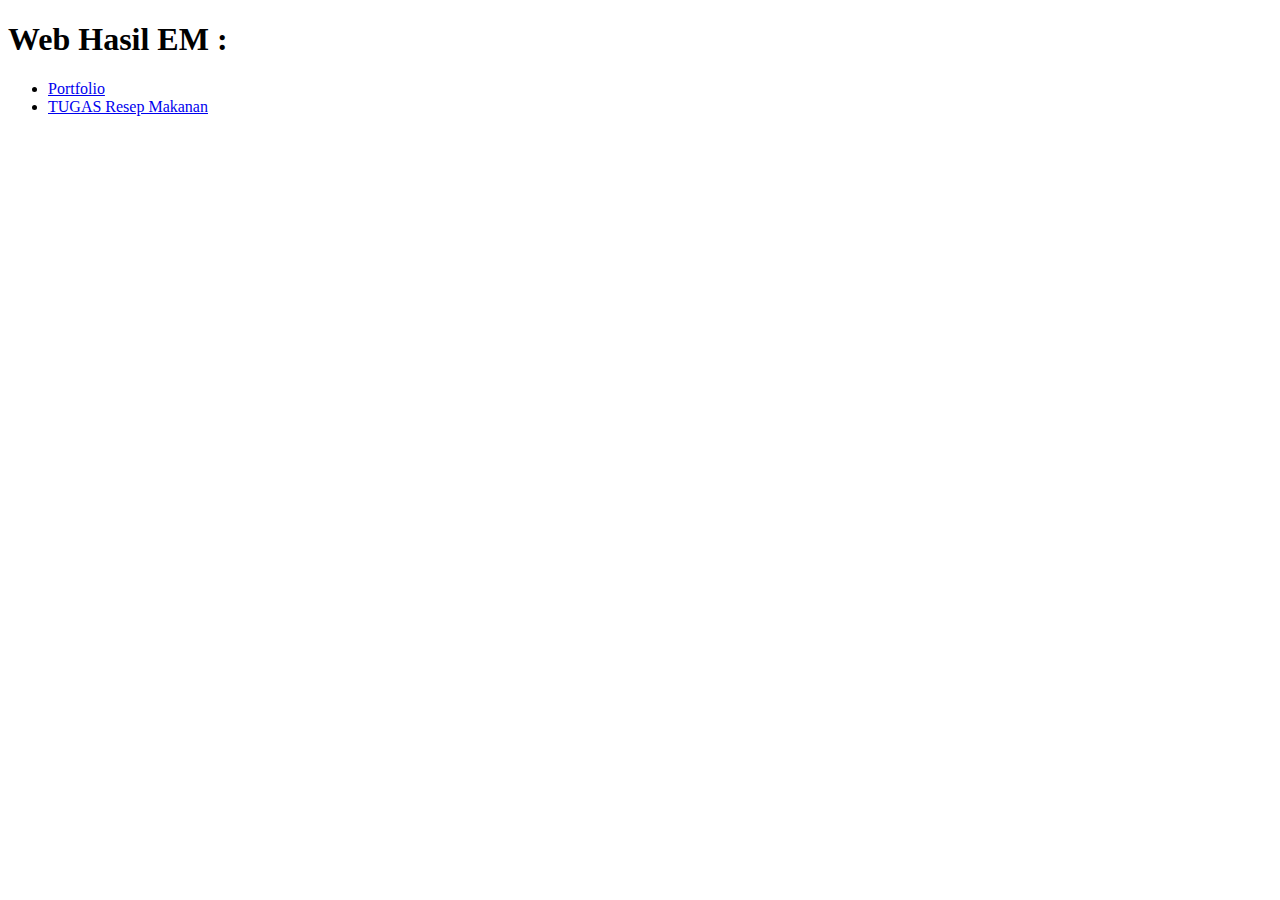
<file: index.html>
<!DOCTYPE html>
<html lang="id">
  <head>
    <meta charset="UTF-8" />
    <meta name="viewport" content="width=device-width, initial-scale=1.0" />
    <title>web Irham Iqballusolihin</title>
  </head>
  <body>
    <h1 title="Irham Iqballusolihin">Web Hasil EM :</h1>
    <ul>
      <li>
        <a
          title="02 Oktober 2024"
          href="project/portfolio-iluze/content.html"
          target="_blank"
          >Portfolio</a
        >
      </li>
      <li>
        <a
          title="26 November 2024"
          href="project/tugas-resep-makanan/index.html"
          target="_blank"
          >TUGAS Resep Makanan</a
        >
      </li>
    </ul>
  </body>
</html>
</file>
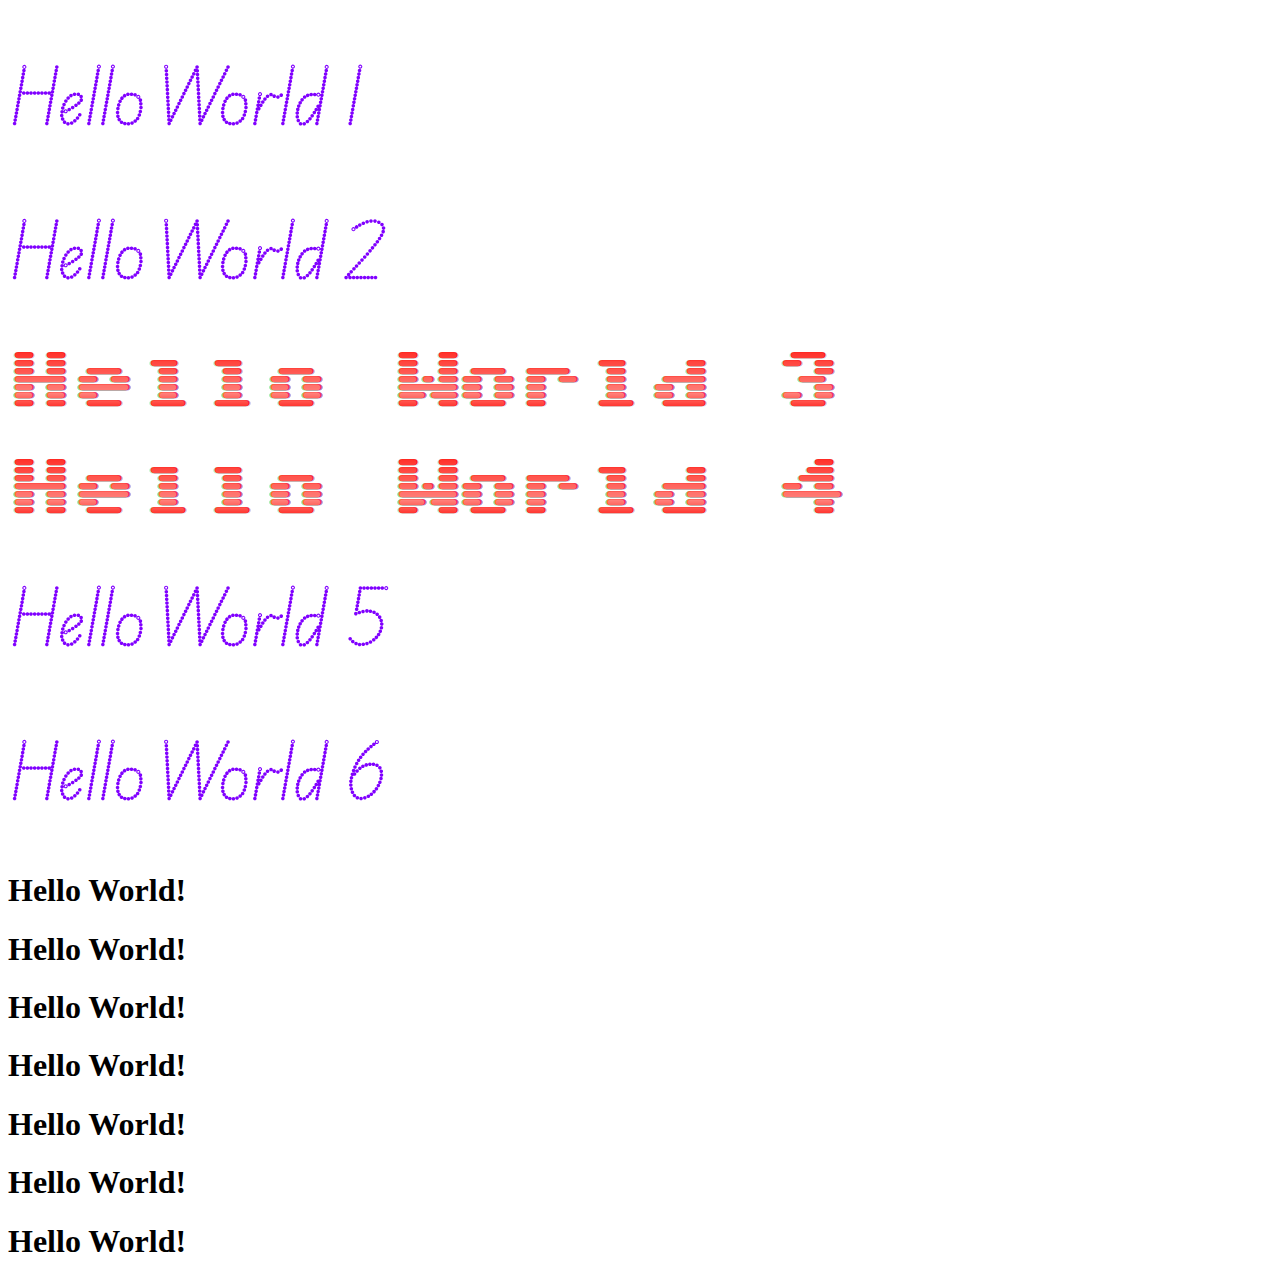
<file: belajar-css/index.html>
<!DOCTYPE html>
<html lang="en">
  <head>
    <meta charset="UTF-8" />
    <meta name="viewport" content="width=device-width, initial-scale=1.0" />
    <title>Belajar CSS</title>
    <link rel="preconnect" href="https://fonts.googleapis.com" />
    <link rel="preconnect" href="https://fonts.gstatic.com" crossorigin />

    <link
      href="https://fonts.googleapis.com/css2?family=Sixtyfour+Convergence&display=swap"
      rel="stylesheet"
    />

    <link rel="preconnect" href="https://fonts.googleapis.com" />
    <link rel="preconnect" href="https://fonts.gstatic.com" crossorigin />
    <link
      href="https://fonts.googleapis.com/css2?family=Edu+AU+VIC+WA+NT+Dots:wght@400..700&family=Sixtyfour+Convergence:BLED@0..100&display=swap"
      rel="stylesheet"
    />

    <link rel="stylesheet" href="style.css" />
  </head>
  <body>
    <h1 class="hello">Hello World 1</h1>
    <h1 class="hello">Hello World 2</h1>
    <h1 class="hello" id="hello1">Hello World 3</h1>
    <h1 class="hello" id="hello2">Hello World 4</h1>
    <h1 class="hello">Hello World 5</h1>
    <h1 class="hello">Hello World 6</h1>

    <h1>Hello World!</h1>
    <h1>Hello World!</h1>
    <h1>Hello World!</h1>
    <h1>Hello World!</h1>
    <h1>Hello World!</h1>
    <h1>Hello World!</h1>
    <h1>Hello World!</h1>
  </body>
</html>
</file>
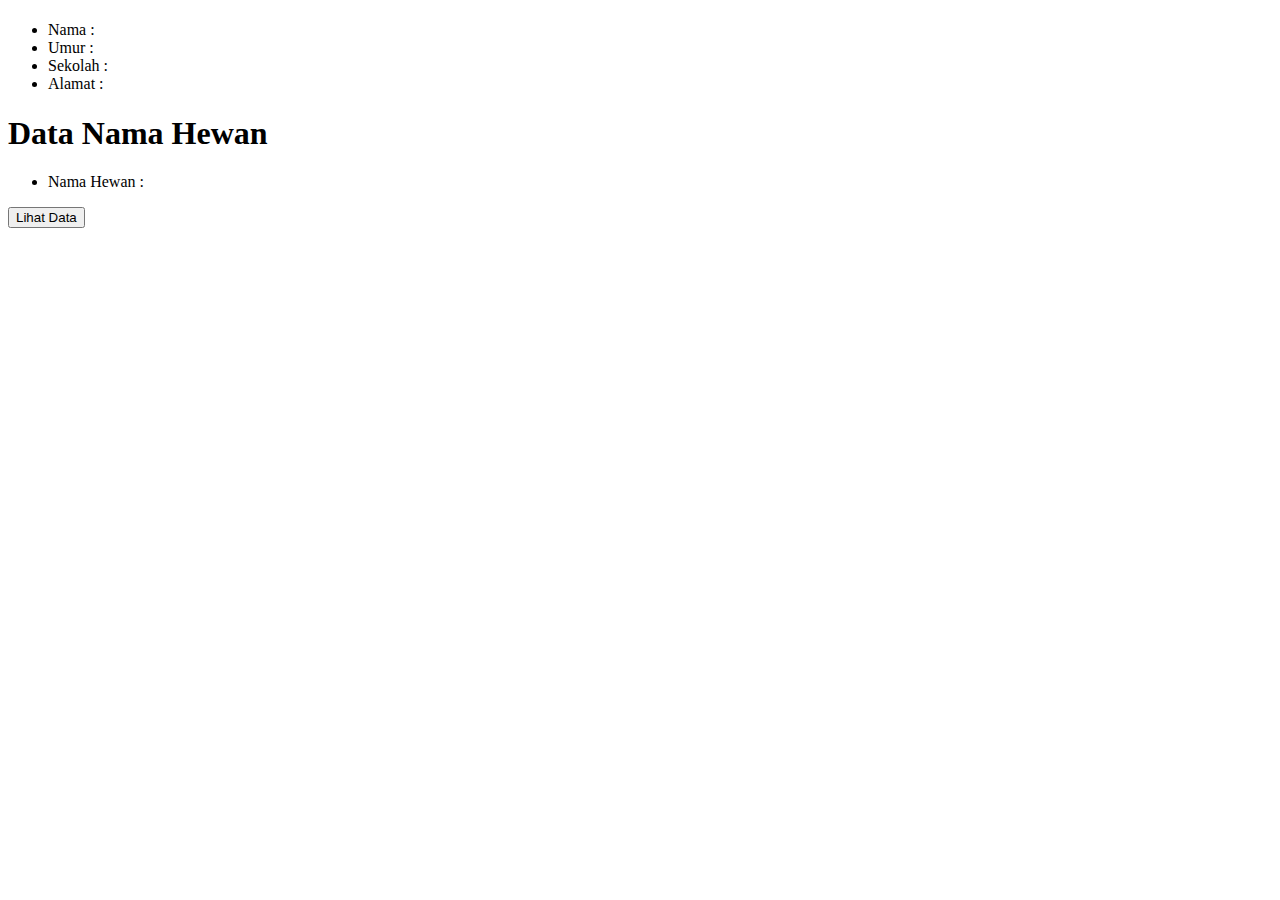
<file: learn/javascript/index.html>
<!DOCTYPE html>
<html lang="id">
  <head>
    <meta charset="UTF-8" />
    <meta name="viewport" content="width=device-width, initial-scale=1.0" />
    <title>Belajar Javascript</title>
  </head>
  <body>
    <h1 id="judul"></h1>
    <ul>
      <li class="list L1">Nama :</li>
      <li class="list L2">Umur :</li>
      <li class="list L3">Sekolah :</li>
      <li class="list L4">Alamat :</li>
    </ul>

    <h1>Data Nama Hewan</h1>
    <ul>
      <li class="List LH1">Nama Hewan :</li>
    </ul>

    <button onclick="test()">Lihat Data</button>
    <script src="script.js"></script>
  </body>
</html>
</file>
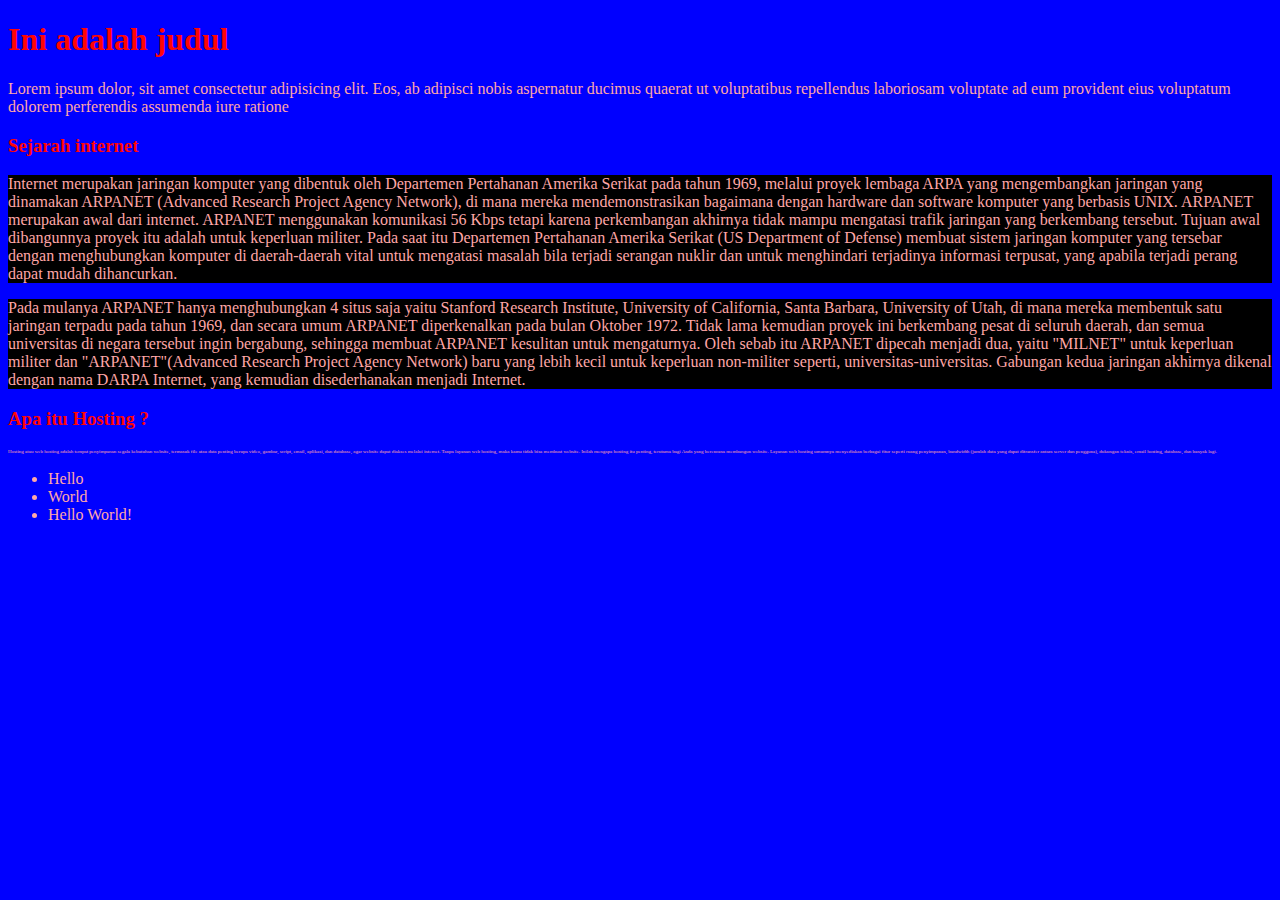
<file: learn/belajar-css/css-basic/index.html>
<!DOCTYPE html>
<html lang="en">
  <head>
    <meta charset="UTF-8" />
    <meta name="viewport" content="width=device-width, initial-scale=1.0" />
    <title>Belajar CSS dasar</title>
    <link rel="stylesheet" href="style.css" />
  </head>
  <body>
    <h1 class="judul">Ini adalah judul</h1>
    <p class="paragpraph">
      Lorem ipsum dolor, sit amet consectetur adipisicing elit. Eos, ab adipisci
      nobis aspernatur ducimus quaerat ut voluptatibus repellendus laboriosam
      voluptate ad eum provident eius voluptatum dolorem perferendis assumenda
      iure ratione
    </p>
    <h3 class="judul">Sejarah internet</h3>
    <p class="paragpraph sejarah">
      Internet merupakan jaringan komputer yang dibentuk oleh Departemen
      Pertahanan Amerika Serikat pada tahun 1969, melalui proyek lembaga ARPA
      yang mengembangkan jaringan yang dinamakan ARPANET (Advanced Research
      Project Agency Network), di mana mereka mendemonstrasikan bagaimana dengan
      hardware dan software komputer yang berbasis UNIX. ARPANET merupakan awal
      dari internet. ARPANET menggunakan komunikasi 56 Kbps tetapi karena
      perkembangan akhirnya tidak mampu mengatasi trafik jaringan yang
      berkembang tersebut. Tujuan awal dibangunnya proyek itu adalah untuk
      keperluan militer. Pada saat itu Departemen Pertahanan Amerika Serikat (US
      Department of Defense) membuat sistem jaringan komputer yang tersebar
      dengan menghubungkan komputer di daerah-daerah vital untuk mengatasi
      masalah bila terjadi serangan nuklir dan untuk menghindari terjadinya
      informasi terpusat, yang apabila terjadi perang dapat mudah dihancurkan.
    </p>
    <p class="paragpraph sejarah" id="imp-sejarah">
      Pada mulanya ARPANET hanya menghubungkan 4 situs saja yaitu Stanford
      Research Institute, University of California, Santa Barbara, University of
      Utah, di mana mereka membentuk satu jaringan terpadu pada tahun 1969, dan
      secara umum ARPANET diperkenalkan pada bulan Oktober 1972. Tidak lama
      kemudian proyek ini berkembang pesat di seluruh daerah, dan semua
      universitas di negara tersebut ingin bergabung, sehingga membuat ARPANET
      kesulitan untuk mengaturnya. Oleh sebab itu ARPANET dipecah menjadi dua,
      yaitu "MILNET" untuk keperluan militer dan "ARPANET"(Advanced Research
      Project Agency Network) baru yang lebih kecil untuk keperluan non-militer
      seperti, universitas-universitas. Gabungan kedua jaringan akhirnya dikenal
      dengan nama DARPA Internet, yang kemudian disederhanakan menjadi Internet.
    </p>
    <h3 class="judul">Apa itu Hosting ?</h3>
    <p class="paragpraph hosting">
      Hosting atau web hosting adalah tempat penyimpanan segala kebutuhan
      website, termasuk file atau data penting berupa video, gambar, script,
      email, aplikasi, dan database, agar website dapat diakses melalui
      internet. Tanpa layanan web hosting, maka kamu tidak bisa membuat website.
      Inilah mengapa hosting itu penting, terutama bagi Anda yang berencana
      membangun website. Layanan web hosting umumnya menyediakan berbagai fitur
      seperti ruang penyimpanan, bandwidth (jumlah data yang dapat ditransfer
      antara server dan pengguna), dukungan teknis, email hosting, database, dan
      banyak lagi.
    </p>
    <ul>
      <li>Hello</li>
      <li>World</li>
      <li>Hello World!</li>
    </ul>
  </body>
</html>
</file>
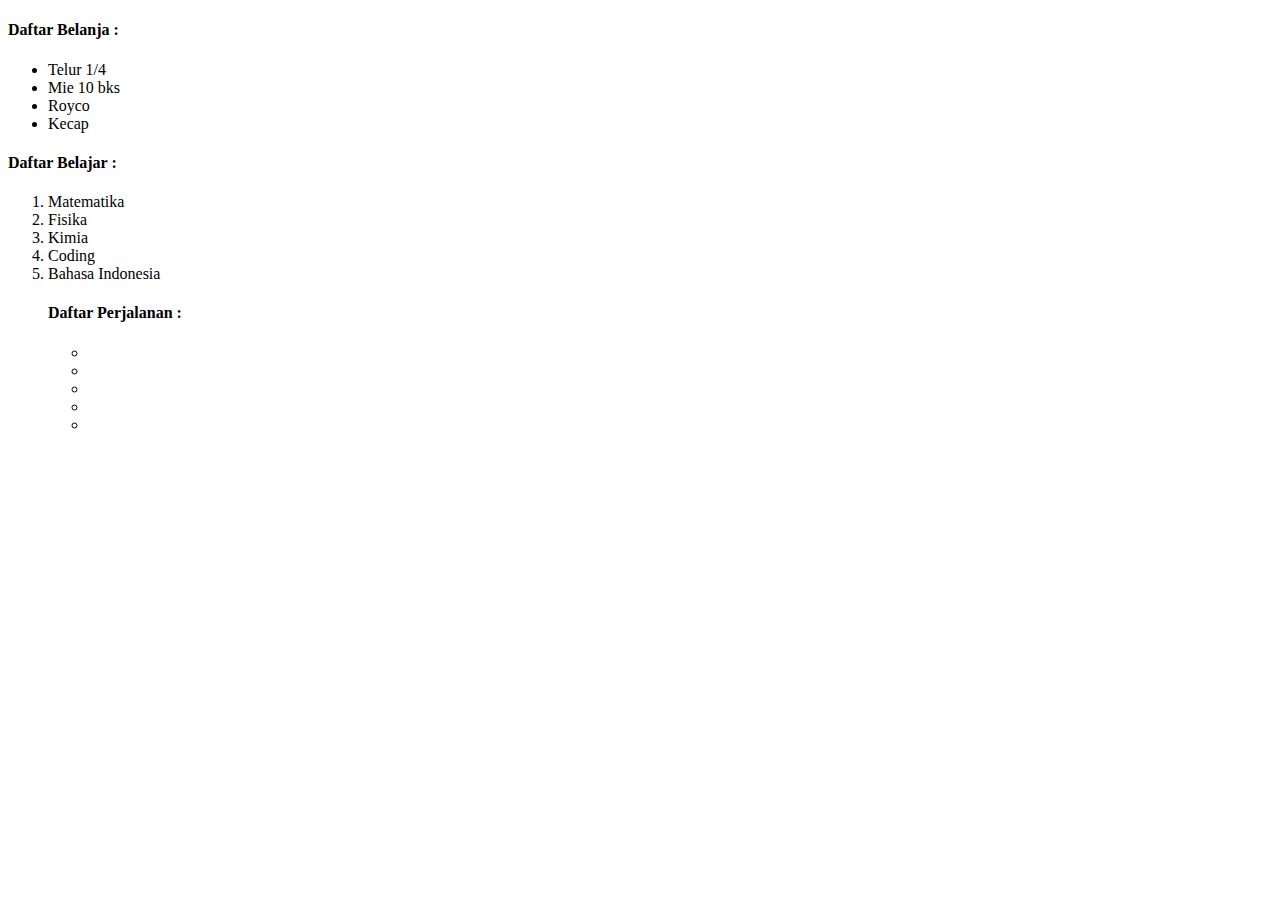
<file: learn/belajar-html/list.html>
<!DOCTYPE html>
<html lang="en">
  <head>
    <meta charset="UTF-8" />
    <meta name="viewport" content="width=device-width, initial-scale=1.0" />
    <title>List HTML</title>
  </head>
  <body>
    <h4>Daftar Belanja :</h4>
    <ul>
      <li>Telur 1/4</li>
      <li>Mie 10 bks</li>
      <li>Royco</li>
      <li>Kecap</li>
    </ul>

    <h4>Daftar Belajar :</h4>
    <ol>
      <li>Matematika</li>
      <li>Fisika</li>
      <li>Kimia</li>
      <li>Coding</li>
      <li>Bahasa Indonesia</li>

      <h4>Daftar Perjalanan :</h4>
      <ul>
        <li></li>
        <li></li>
        <li></li>
        <li></li>
        <li></li>
      </ul>
    </ol>
  </body>
</html>
</file>
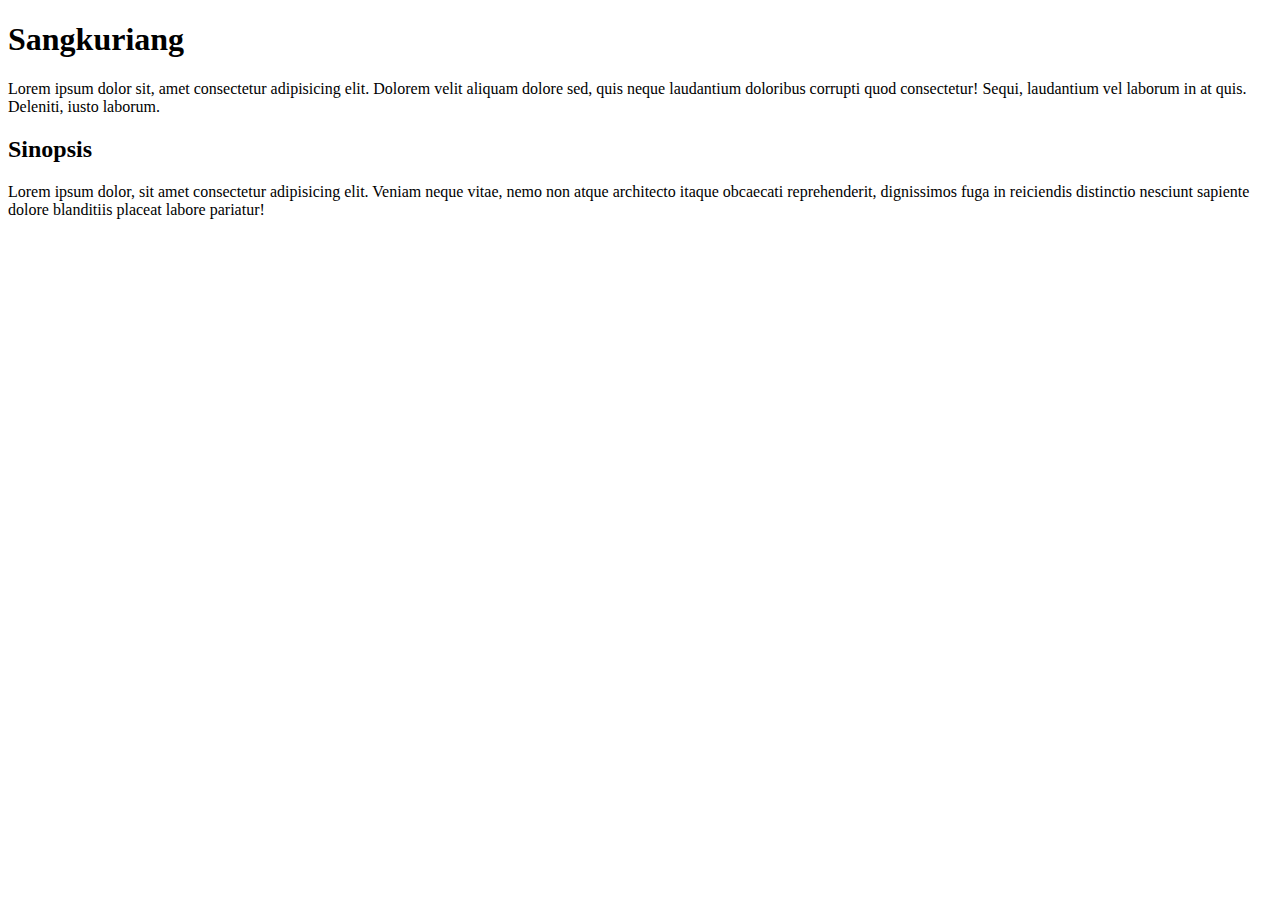
<file: learn/belajar-html/metadta.html>
<!DOCTYPE html>
<html lang="id">
  <head>
    <meta charset="UTF-8" />
    <meta name="viewport" content="width=device-width, initial-scale=1.0" />
    <title>Cerita Sangkuriang</title>
    <link rel="icon" href="https://images.app.goo.gl/KHRm76VFgs9X5aMB9" />
  </head>
  <body>
    <h1>Sangkuriang</h1>
    <p>
      Lorem ipsum dolor sit, amet consectetur adipisicing elit. Dolorem velit
      aliquam dolore sed, quis neque laudantium doloribus corrupti quod
      consectetur! Sequi, laudantium vel laborum in at quis. Deleniti, iusto
      laborum.
    </p>

    <h2>Sinopsis</h2>
    <p>
      Lorem ipsum dolor, sit amet consectetur adipisicing elit. Veniam neque
      vitae, nemo non atque architecto itaque obcaecati reprehenderit,
      dignissimos fuga in reiciendis distinctio nesciunt sapiente dolore
      blanditiis placeat labore pariatur!
    </p>
  </body>
</html>
</file>
<file: belajar-css/style.css>
.hello {
    color: rgb(128, 0, 255);
    font-family: "Edu AU VIC WA NT Dots", cursive;
    font-size: 5vw;
}
#hello1, #hello2 {
    color: blue;
    font-family: "Sixtyfour Convergence", sans-serif;
}
</file>
<file: learn/belajar-css/css-basic/style.css>
body {
    background-color: blue;
    color: rgb(255, 167, 167);
}
.paragraph {
    color: aqua;
}
.judul {
    color: rgb(255, 5, 5);
}
.sejarah {
    background-color: black;
}
.hosting {
    font-size: 5px;
}
#imp-sejarah:hover {
    color: blue;
}
</file>
